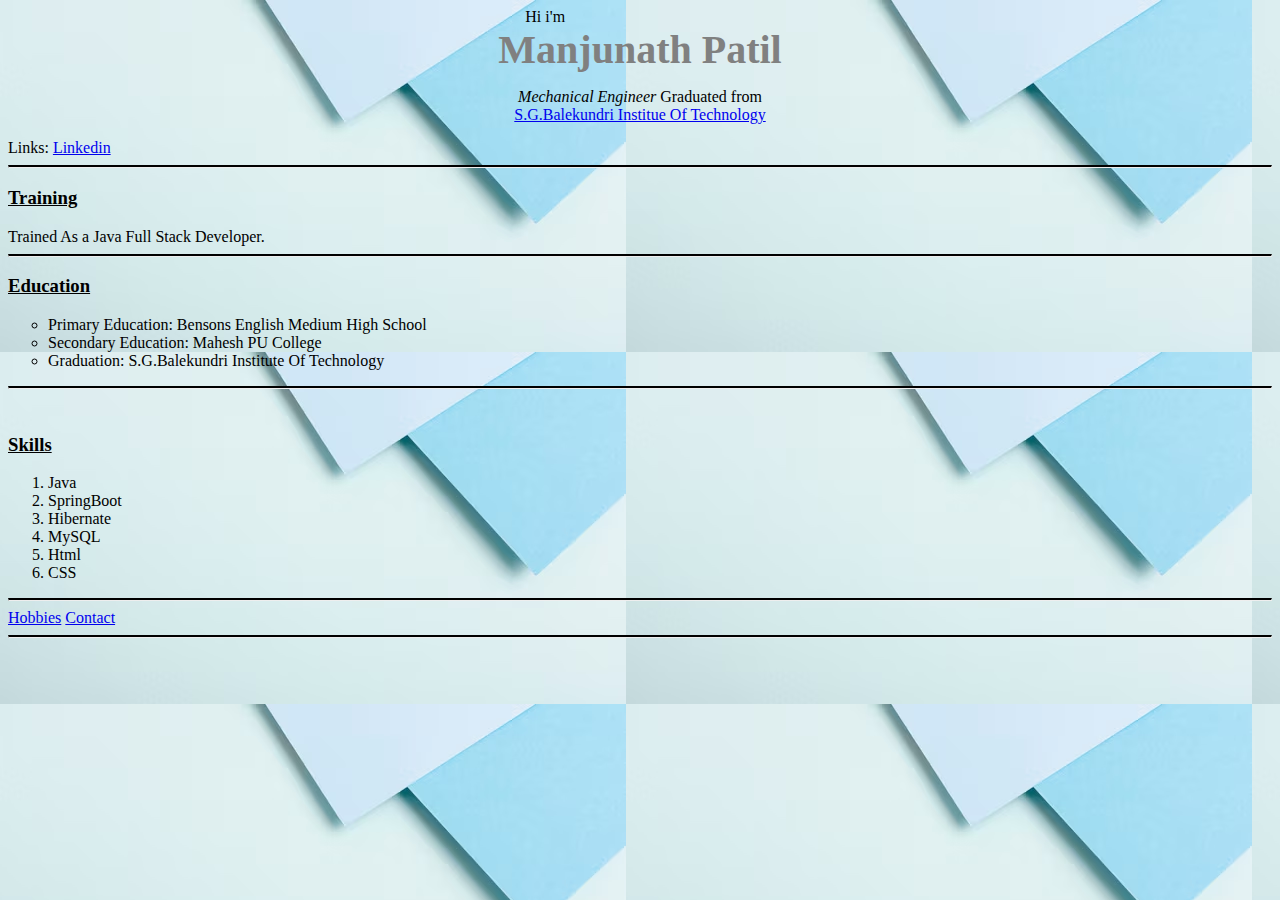
<file: index.html>
<!DOCTYPE html>
<html lang="en">
<head>
    <meta charset="UTF-8">
    <meta name="viewport" content="width=device-width, initial-scale=1.0">
    <title>My Portfolio</title>
    <link rel="stylesheet" href="style.css">
    
</head>
<body background="./bgimg.jpg">
 
  

  <div class="sec1">
    <div class="content">
        <p class="hi">Hi i'm</p>
        <h1>Manjunath Patil</h1>
        
      <p> <span class="span1">Mechanical Engineer</span> Graduated from <br><a href="http://www.sgbit.edu.in/">S.G.Balekundri Institue Of Technology</a></p>
    Links: <a href="https://linkedin.com/in/manjunath-patil-412782257?utm_source=share&utm_campaign=share_via&utm_content=profile&utm_medium=android_app">Linkedin</a>
    
    </div>
 
   <hr>
   <h3 style="text-decoration: underline;">Training</h3>
   Trained As a Java Full Stack Developer.

   <hr>
   <h3 style="text-decoration: underline;">Education</h3>
   <ul   >   
     <li>Primary Education: <span >Bensons English Medium High School</span></li>
    <li>Secondary Education: Mahesh PU College</li>
    <li>Graduation: S.G.Balekundri Institute Of Technology</li>
   </ul>
   <hr><br>
   <h3 style="text-decoration: underline;">Skills</h3>
    <ol><li>Java</li>
    <li>SpringBoot</li>
  <li>Hibernate</li>
<li>MySQL</li>
<li>Html</li>
<li>CSS</li></ol><hr>
<a href="./hobbies.html" style="margin-top: 20px;">Hobbies</a>

   <a href="./contact.html">Contact</a>
   <hr>

  
   




</body>
</html>
</file>
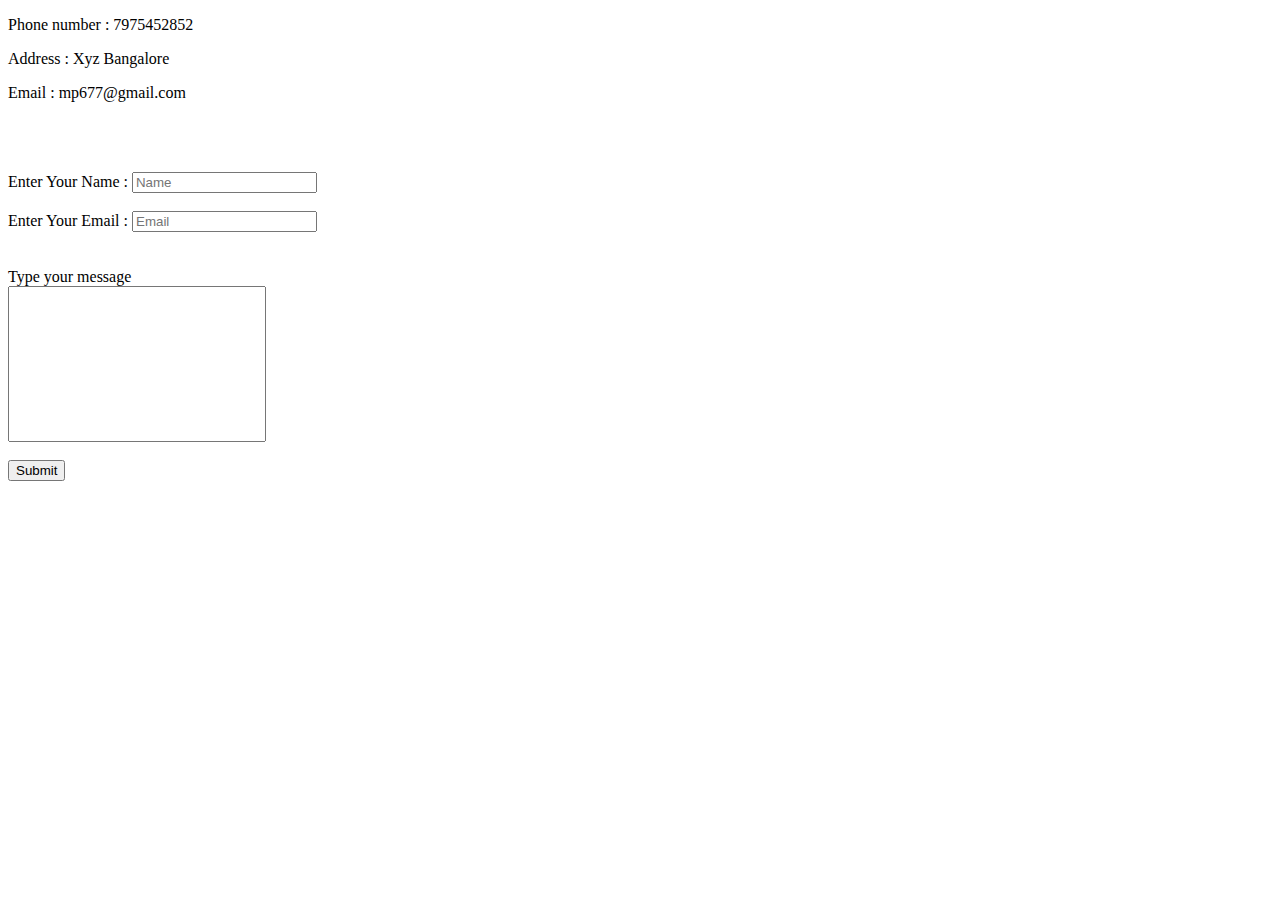
<file: contact.html>
<!DOCTYPE html>
<html lang="en">
<head>
    <meta charset="UTF-8">
    <meta name="viewport" content="width=device-width, initial-scale=1.0">
    <title>Document</title>
</head>
<body>
   <p> Phone number : 7975452852</p>
   <p>Address : Xyz Bangalore </p>
   <p>Email : mp677@gmail.com</p>
   <br><br><br>
  <label for="">Enter Your Name : </label> <input type="text" placeholder="Name" ><br><br>
  <label for="">Enter  Your Email : </label><input type="email"placeholder="Email"><br><br><br>
  <Label>Type your message</Label><br><input type="text" style="height: 150px; width: 250px;"><br><br>
  

  <button >Submit</button>
</body>
</html>
</file>
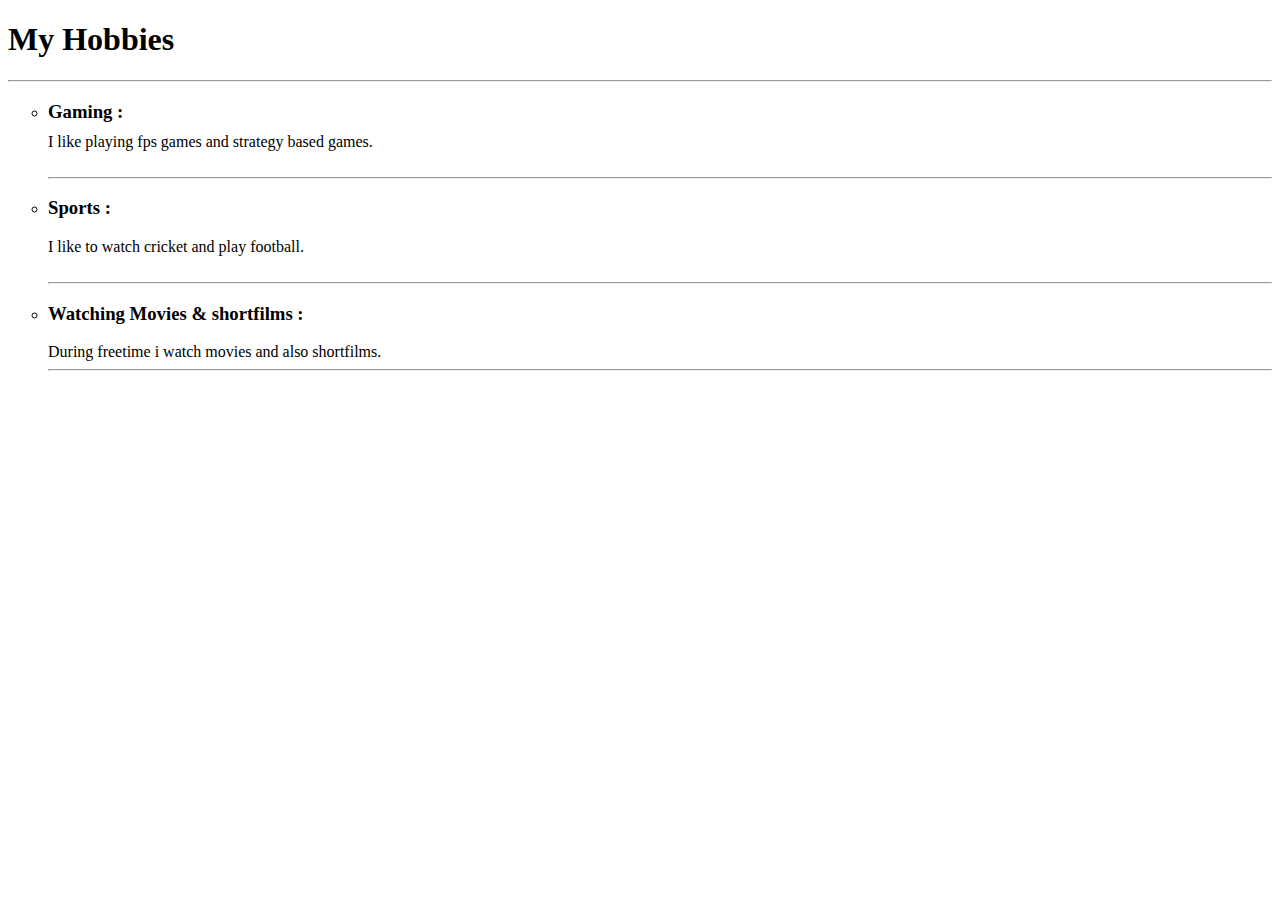
<file: hobbies.html>
<!DOCTYPE html>
<html lang="en">
<head>
    <meta charset="UTF-8">
    <meta name="viewport" content="width=device-width, initial-scale=1.0">
    <title>Document</title>
</head>
<body>
       <h1>My Hobbies</h1><hr>
       <ul style="list-style-type: circle;">
       <li><h3 style="margin-bottom: 10px;">Gaming :</h3> I like playing fps games and strategy based games. </li><br><hr>
      
       <li><h3 >Sports :</h3> I like to watch cricket and play football.</li><br><hr>
       <li><h3>Watching Movies & shortfilms :</h3>During freetime i watch movies and also shortfilms.</li><hr>


       </ul>
</body>
</html>
</file>
<file: style.css>
h1,p{
    text-align: center;
   
    
}
.sec1.content.hi ,h1,p{
    

    margin-bottom: 15px;
    margin-top: 0.01rem;
     font-family: Cambria, Cochin, Georgia, Times, 'Times New Roman', serif;
     text-align: center;
     
} 
h1{
    font-size: 40px;
    color: grey;
}


.span1{
    font-style: oblique;
    }
    hr{
    border-top:2px solid black;    
    
    }
    ul{
        list-style-type: circle;
    }
 body{
    color: ;
 }
 .hi{
    padding-right: 15%;
    margin-bottom: 0px;
}
</file>
